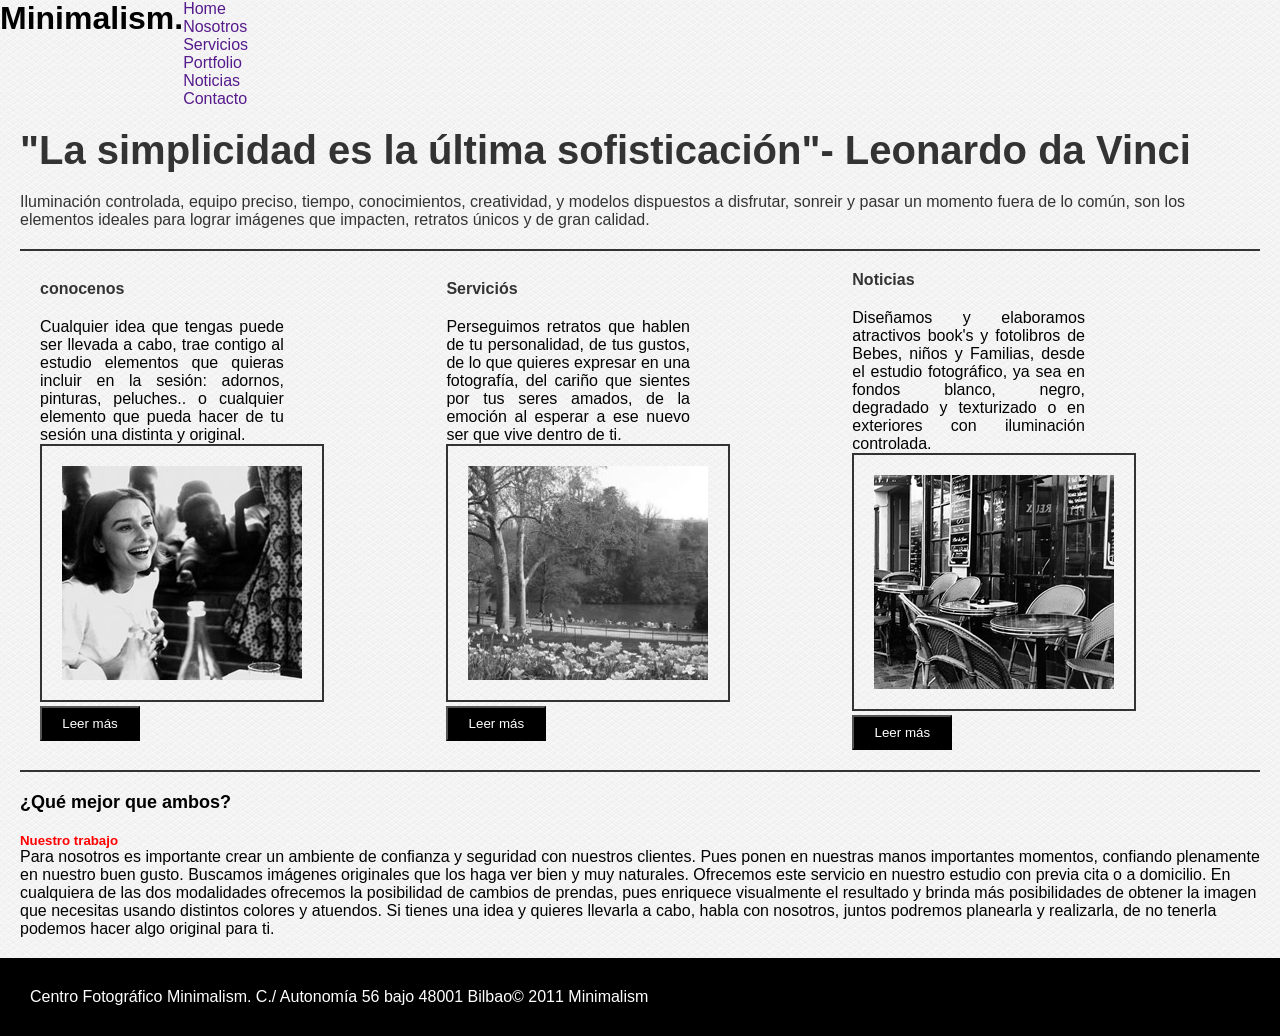
<file: 5_actividad/index.html>
<!DOCTYPE html>
<html lang="en">
<head>
    <meta charset="UTF-8">
    <meta name="viewport" content="width=device-width, initial-scale=1.0">
    <title>Minimalist</title>
    <link rel="stylesheet" href="css/style.css">
</head>
<body>
    <!-- header -->
    <div class="banner">
    <header>
        <h1>Minimalism.</h1>
    </header>
    <!-- Menu -->
    <nav>
        <ul>
            <li><a href="" class="selected">Home</a></li>
            <li><a href="">Nosotros</a></li>
            <li><a href="">Servicios</a></li>
            <li><a href="">Portfolio</a></li>
            <li><a href="">Noticias</a></li>
            <li><a href="">Contacto</a></li>
        </ul>
    </nav>
    </div>
        <!-- Texto principal -->
        <div class="primerTexto">
            <h2>"La simplicidad es la última sofisticación"- Leonardo da Vinci</h2>
            <p>Iluminación controlada, equipo preciso, tiempo, conocimientos, creatividad, y modelos dispuestos a disfrutar, sonreir y pasar un momento fuera de lo común, son los elementos ideales para lograr imágenes que impacten, retratos únicos y de gran calidad.</p>
        </div>
    <!-- Articulos -->
    <main>
        <section>
            <article>
                <h4>conocenos</h4>
                <p>Cualquier idea que tengas puede ser llevada a cabo, trae contigo al estudio elementos que quieras incluir en la sesión: adornos, pinturas, peluches.. o cualquier elemento que pueda hacer de tu sesión una distinta y original.</p>
                <img src="img/picture1.jpg" alt="Mujer mirando">
                <input type="button" value="Leer más">
            </article>
            <article>
                <h4>Serviciós</h4>
                <p>Perseguimos retratos que hablen de tu personalidad, de tus gustos, de lo que quieres expresar en una fotografía, del cariño que sientes por tus seres amados, de la emoción al esperar a ese nuevo ser que vive dentro de ti.</p>
                <img src="img/picture2.jpg" alt="Parque con lago" title="parque con un lago">
                <input type="button" value="Leer más">
            </article>
            <article>
                <h4>Noticias</h4>
                <p>Diseñamos y elaboramos atractivos book's y fotolibros de Bebes, niños y Familias, desde el estudio fotográfico, ya sea en fondos blanco, negro, degradado y texturizado o en exteriores con iluminación controlada.</p>
                <img src="img/picture3.jpg" alt="sillas de bar">
                <input type="button" value="Leer más">
            </article>
        </section>
    </main>
    <div>
        <article class="segundoTexto">
            <h4>¿Qué mejor que ambos?</h4>
            <h5>Nuestro trabajo</h5>
            <p>Para nosotros es importante crear un ambiente de confianza y seguridad con nuestros clientes. Pues ponen en nuestras manos importantes momentos, confiando plenamente en nuestro buen gusto. Buscamos imágenes originales que los haga ver bien y muy naturales.
Ofrecemos este servicio en nuestro estudio con previa cita o a domicilio. En cualquiera de las dos modalidades ofrecemos la posibilidad de cambios de prendas, pues enriquece visualmente el resultado y brinda más posibilidades de obtener la imagen que necesitas usando distintos colores y atuendos.
Si tienes una idea y quieres llevarla a cabo, habla con nosotros, juntos podremos planearla y realizarla, de no tenerla podemos hacer algo original para ti.
            </p>
        </article>
    </div>
    <!-- Footer -->
    <footer>
        <p>Centro Fotográfico Minimalism. C./ Autonomía 56 bajo 48001 Bilbao</p>
        <p>© 2011 Minimalism</p>
    </footer>
</body>
</html>
</file>
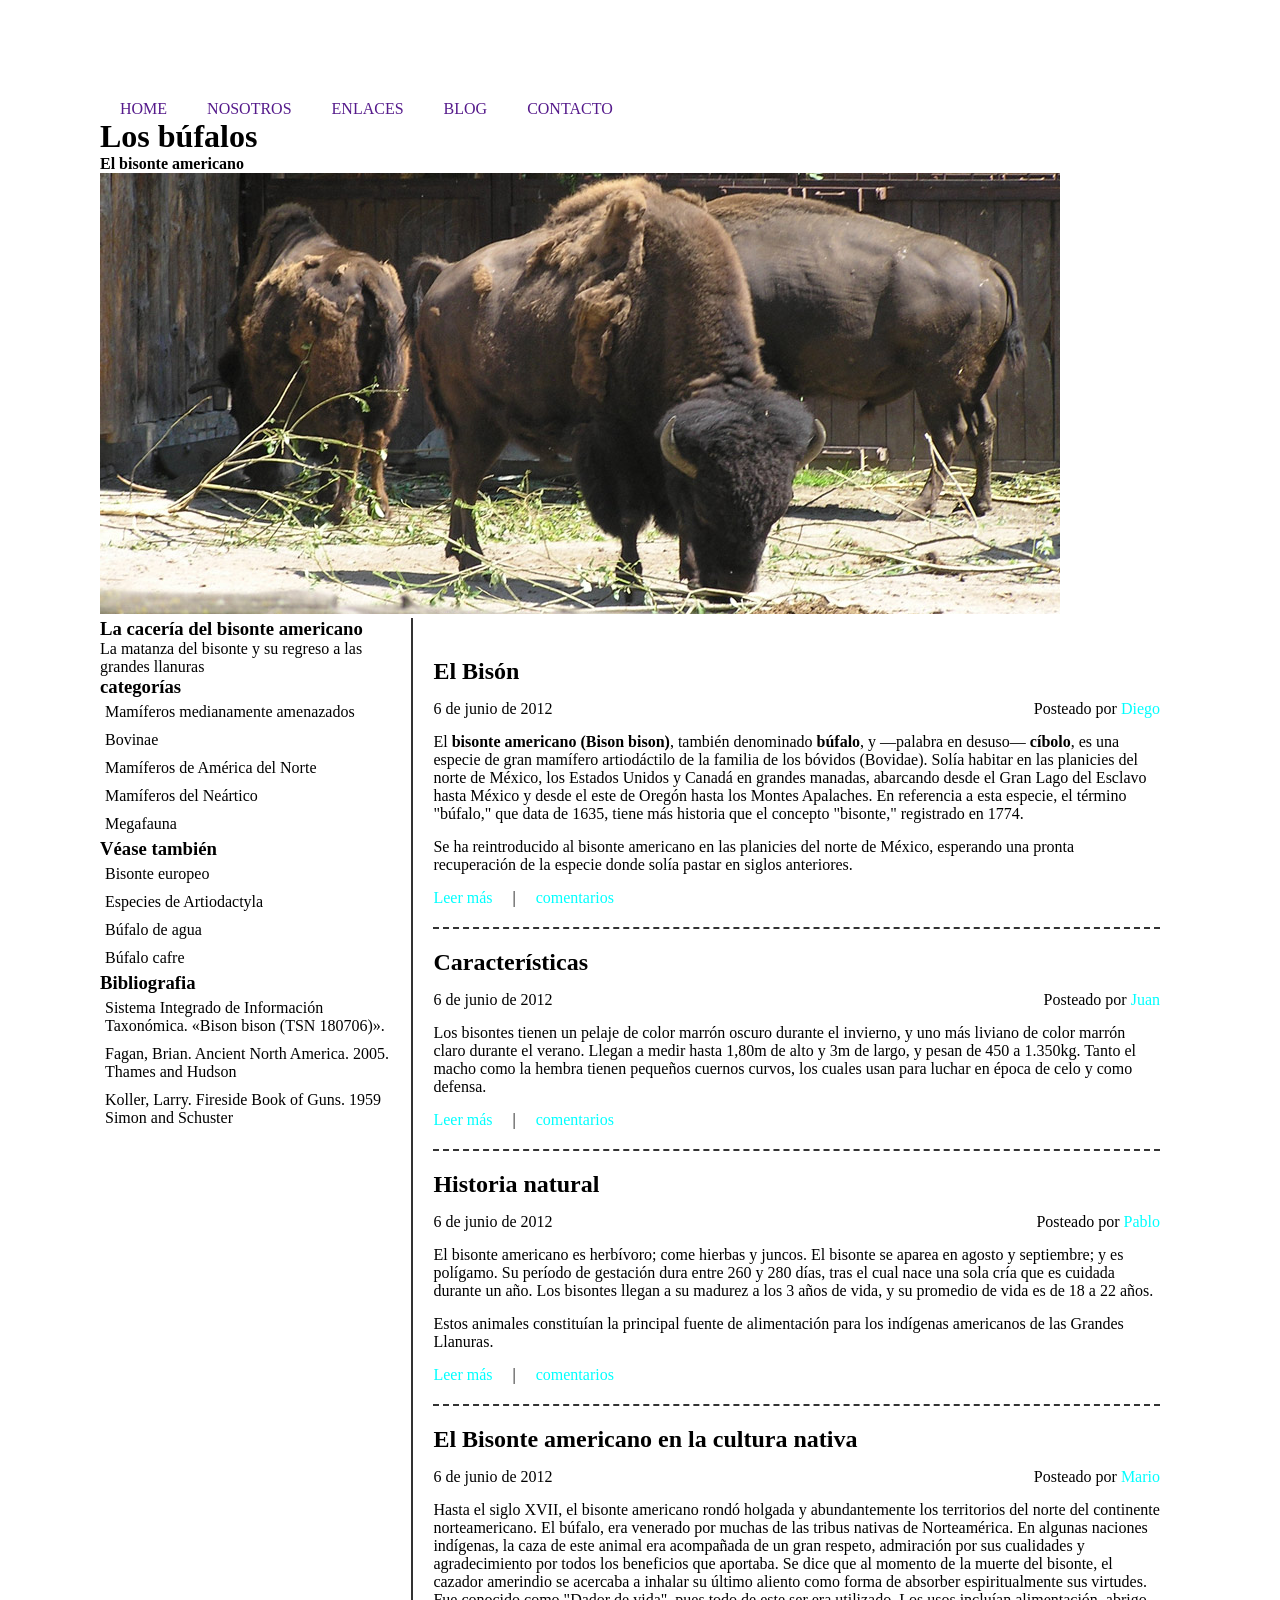
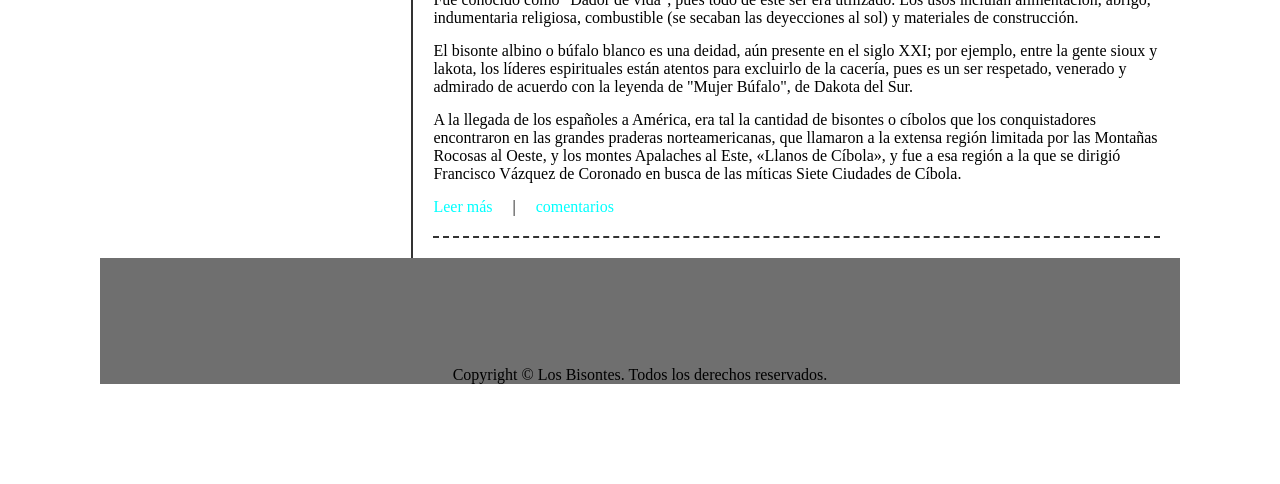
<file: 6_Actividad/index.html>
<!DOCTYPE html>
<html lang="en">
<head>
    <meta charset="UTF-8">
    <meta name="viewport" content="width=device-width, initial-scale=1.0">
    <title>Búfalos</title>
    <link rel="stylesheet" href="css/style.css">
</head>
    <body>
        <nav>
            <li><a href="" class="selected">HOME</a></li>
            <li><a href="">NOSOTROS</a></li>
            <li><a href="">ENLACES</a></li>
            <li><a href="">BLOG</a></li>
            <li><a href="">CONTACTO</a></li>
        </nav>
        <header>
            <h1>Los búfalos</h1>
            <h4>El bisonte americano</h4>
            <img src="img/img_bufalos_pic1.jpg" alt="Bisontes comiendo" title="Bisontes comiendo">
        </header>
        <div id="contenedor">
        <aside>
            <div>
                <h3>La cacería del bisonte americano</h3>
                <p>La matanza del bisonte y su regreso a las grandes llanuras</p>
            </div>
            <div>
                <h3>categorías</h3>
                <li>Mamíferos medianamente amenazados</li>
                <li>Bovinae</li>
                <li>Mamíferos de América del Norte</li>
                <li>Mamíferos del Neártico</li>
                <li>Megafauna</li>
            </div>
            <div>
                <h3>Véase también</h3>
                <li>Bisonte europeo</li>
                <li>Especies de Artiodactyla</li>
                <li>Búfalo de agua</li>
                <li>Búfalo cafre</li>
            </div>
            <div>
                <h3>Bibliografia</h3>
                <li>Sistema Integrado de Información Taxonómica. «Bison bison (TSN 180706)».</li>
                <li>Fagan, Brian. Ancient North America. 2005. Thames and Hudson</li>
                <li>Koller, Larry. Fireside Book of Guns. 1959 Simon and Schuster</li>
            </div>
        </aside>
        <main>
            <section>
                <article>
                    <h2>El Bisón</h2>
                    <div class="Poste">
                        <div><p>6 de junio de 2012</p></div>
                        <div><p>Posteado por <span class="Nombre">Diego</span></div>
                    </div>
                    <div>
                        <p>El <strong>bisonte americano (Bison bison)</strong>, también denominado <strong>búfalo</strong>, y —palabra en desuso— <strong>cíbolo</strong>, es una especie de gran mamífero artiodáctilo de la familia de los bóvidos (Bovidae). Solía habitar en las planicies del norte de México, los Estados Unidos y Canadá en grandes manadas, abarcando desde el Gran Lago del Esclavo hasta México y desde el este de Oregón hasta los Montes Apalaches. En referencia a esta especie, el término "búfalo," que data de 1635, tiene más historia que el concepto "bisonte," registrado en 1774.</p>
                        <p>Se ha reintroducido al bisonte americano en las planicies del norte de México, esperando una pronta recuperación de la especie donde solía pastar en siglos anteriores.</p>
                    </div>
                </article>
                <div class="Contenido">
                    <li><a href="">Leer más</a></li>
                    <span>|</span>
                    <li><a href="">comentarios</a></li>
                </div>
            </section>
            <section>
                <article>
                    <h2>Características</h2>
                    <div class="Poste">
                        <div><p>6 de junio de 2012</p></div>
                        <div><p>Posteado por <span class="Nombre">Juan</span></p></div>
                    </div>
                    <div>
                        <p>Los bisontes tienen un pelaje de color marrón oscuro durante el invierno, y uno más liviano de color marrón claro durante el verano. Llegan a medir hasta 1,80m de alto y 3m de largo, y pesan de 450 a 1.350kg. Tanto el macho como la hembra tienen pequeños cuernos curvos, los cuales usan para luchar en época de celo y como defensa.</p>      
                    </div>
                </article>
                <div class="Contenido">
                    <li><a href="">Leer más</a></li>
                    <span>|</span>
                    <li><a href="">comentarios</a></li>
                </div>
            </section>
            <section>
                <article>
                    <h2>Historia natural</h2>
                    <div class="Poste">
                        <div><p>6 de junio de 2012</p></div>
                        <div><p>Posteado por <span class="Nombre">Pablo</span></p></div>
                    </div>
                    <div>
                        <p>El bisonte americano es herbívoro; come hierbas y juncos. El bisonte se aparea en agosto y septiembre; y es polígamo. Su período de gestación dura entre 260 y 280 días, tras el cual nace una sola cría que es cuidada durante un año. Los bisontes llegan a su madurez a los 3 años de vida, y su promedio de vida es de 18 a 22 años.</p>
                        <p>Estos animales constituían la principal fuente de alimentación para los indígenas americanos de las Grandes Llanuras.</p>
                    </div>
                </article>
                <div class="Contenido">
                    <li><a href="">Leer más</a></li>
                    <span>|</span>
                    <li><a href="">comentarios</a></li>
                </div>
            </section>
            <section>
                <article>
                    <h2>El Bisonte americano en la cultura nativa</h2>
                    <div class="Poste">
                        <div><p>6 de junio de 2012</p></div>
                        <div><p>Posteado por <span class="Nombre">Mario</span></p></div>
                    </div>
                    <div>
                        <p>Hasta el siglo XVII, el bisonte americano rondó holgada y abundantemente los territorios del norte del continente norteamericano. El búfalo, era venerado por muchas de las tribus nativas de Norteamérica. En algunas naciones indígenas, la caza de este animal era acompañada de un gran respeto, admiración por sus cualidades y agradecimiento por todos los beneficios que aportaba. Se dice que al momento de la muerte del bisonte, el cazador amerindio se acercaba a inhalar su último aliento como forma de absorber espiritualmente sus virtudes. Fue conocido como "Dador de vida", pues todo de este ser era utilizado. Los usos incluían alimentación, abrigo, indumentaria religiosa, combustible (se secaban las deyecciones al sol) y materiales de construcción.</p>
                        <p>El bisonte albino o búfalo blanco es una deidad, aún presente en el siglo XXI; por ejemplo, entre la gente sioux y lakota, los líderes espirituales están atentos para excluirlo de la cacería, pues es un ser respetado, venerado y admirado de acuerdo con la leyenda de "Mujer Búfalo", de Dakota del Sur.</p>
                        <p>
                        A la llegada de los españoles a América, era tal la cantidad de bisontes o cíbolos que los conquistadores encontraron en las grandes praderas norteamericanas, que llamaron a la extensa región limitada por las Montañas Rocosas al Oeste, y los montes Apalaches al Este, «Llanos de Cíbola», y fue a esa región a la que se dirigió Francisco Vázquez de Coronado en busca de las míticas Siete Ciudades de Cíbola.
                        </p>
                    </div>
                </article>
                <div class="Contenido">
                    <li><a href="">Leer más</a></li>
                    <span>|</span>
                    <li><a href="">comentarios</a></li>
                </div>
            </section>
        </main>
        </div>
        <footer>
            <p>Copyright © Los Bisontes. Todos los derechos reservados.</p>
        </footer>
    </body>
</html>
</file>
<file: 5_actividad/css/style.css>
*{
    margin: 0;
    padding: 0;
    font-family: 'Segoe UI', Tahoma, Geneva, Verdana, sans-serif;
}

body{
    background-image: url(../img/bg.png);
}
/*Header*/
.banner{
    display: flex;
}

nav ul{
    list-style: none;
}

nav a{
    text-decoration: none;
}

nav{
    flex-direction: row;
}

/*Main*/
.primerTexto{
    margin: 20px;
    color:#333;
}

.primerTexto h2{
    padding-bottom: 20px;
    font-size: 40px;
}

section{
    display: flex;
    border-bottom: 2px solid #333;
    border-top: 2px solid #333;
    padding: 20px;
    margin: 20px;
    align-items: center;
}
section h4{
    color: #333;
    width: 20%;
    padding-bottom: 20px;
}

section img{
    padding: 20px;
    border: 2px solid #333;
    align-items: center;
}

section p{
    width: 60%;
    text-align: justify;
}

section input{
    display: flex;
    background-color: black;
    color: white;
    width: 100px;
    height: 35px;
}

.segundoTexto{
    margin: 20px;
}

.segundoTexto h4{
    padding-bottom: 20px;
    font-size: 18px;
}

.segundoTexto h5{
    color: red;
}

/*Footer*/
footer{
    background-image: url(../img/footer.png);
    color: white;
    display: flex;
    padding: 30px;
}
</file>
<file: 6_Actividad/css/style.css>
*{
    font-family: Georgia, 'Times New Roman', Times, serif;
    padding: 0;
    margin: 0;
}

body{
    margin: 100px;
}
/*Menu*/
nav{
    display: flex;
    list-style: none;
}

nav a{
    text-decoration: none;
    padding: 20px;
}

/*Main*/
main{
    padding: 20px;
    border-left: 2px solid #333;
    width: 70%;
}

main section{
    width: auto;
    display: flex;
    flex-direction: column;
}
.Contenido{
    display: flex;
    list-style: none;
    padding-block-end: 20px;
}

.Contenido span{
    padding-right: 20px;
    padding-left: 20px;
}

.Contenido a{
    text-decoration: none;
    color: aqua;
}

.Poste{
    display: flex;
    justify-content: space-between;
}

.Nombre{
    color: aqua;
}

section{
    border-bottom: 2px dashed #333;
}

section p{
    padding-bottom: 15px;
}

section h2{
    padding-top: 20px;
    padding-bottom: 15px;
}

#contenedor{
    display: flex;
}

/*aside*/
aside{
    width: 30%;
}

aside li{
    list-style: none;
    padding: 5px;
}

/*Footer*/
footer{
    display: flex;
    justify-content: center;
    padding-top: 10%;
    background-color: #6f6f6f;

}
</file>
